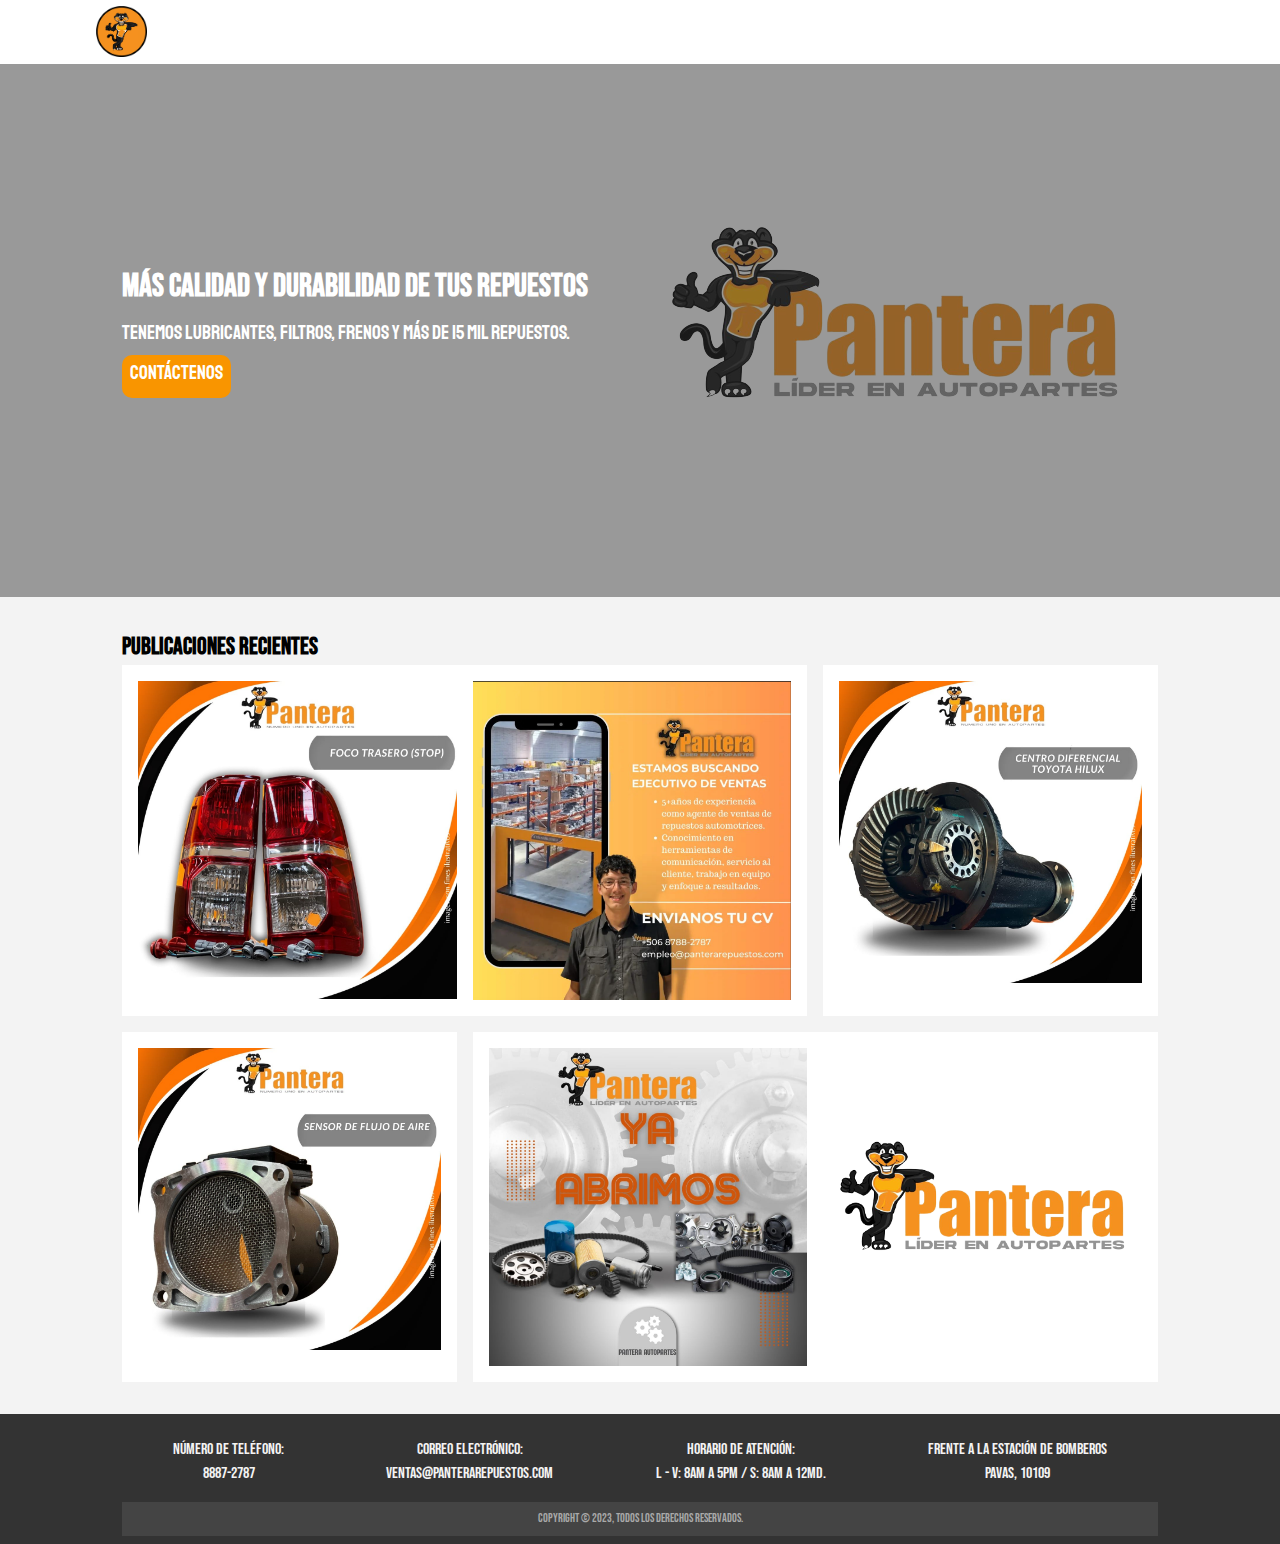
<file: index.html>
<!DOCTYPE html>
<html lang="en">

<head>
  <meta charset="UTF-8">
  <meta name="viewport" content="width=device-width, initial-scale=1.0">
  <meta http-equiv="X-UA-Compatible" content="ie=edge">
  <meta name="description" content="Pantera Autopartes"> <!--Google description-->
  <meta name="keywords" content="Autopartes, Repuestos"> <!--Search engines keywords-->
  <meta name="robots" content="NOINDEX, NOFOLLOW"> <!--Do not index page-->
  <link rel="stylesheet" href="https://use.fontawesome.com/releases/v5.6.3/css/all.css"
    integrity="sha384-UHRtZLI+pbxtHCWp1t77Bi1L4ZtiqrqD80Kn4Z8NTSRyMA2Fd33n5dQ8lWUE00s/" crossorigin="anonymous">
  <link href="https://fonts.googleapis.com/css?family=Lato|Staatliches" rel="stylesheet">
  <link rel="preconnect" href="https://fonts.googleapis.com">
  <link rel="preconnect" href="https://fonts.gstatic.com" crossorigin>
  <link href="https://fonts.googleapis.com/css2?family=Bebas+Neue&display=swap" rel="stylesheet">
  <link rel="stylesheet" href="css/style.css">
  <link rel="stylesheet" media="screen and (max-width: 768px)" href="css/mobile.css">
  <link rel="shortcut icon" type="image/x-icon" href="favicon.ico">
  <title>Pantera | Pantera Líder en Autopartes</title>
</head>

<!-- Navigation Bar -->

<body>
  <nav id="main-nav">
    <div class="container">
      <img src="img/logo.png" alt="NewsGrid" class="logo">
      <ul>
        <li><a href="https://www.facebook.com/profile.php?id=100088917506267" target="_blank"><i
              class="current fab fa-facebook fa-2x"></i></a></li>
        <li><a
            href="https://www.instagram.com/panteracostarica?fbclid=IwAR2JR-EYblPPj1C5O0MRNO3AdFoCDFfPPm6wCaYJJ8cepC24Ik_73H6igb0"
            target="_blank"><i class="current fab fa-instagram fa-2x"></i></a></li>
        <li><a
            href="https://l.facebook.com/l.php?u=https%3A%2F%2Fapi.whatsapp.com%2Fsend%3Fphone%3D%252B50688872787%26data%3DARBltpklEks7xa5VNvnT4LczqiilwOk7sV8G5XcA-6OgI300EVk8KwPn_JU6vPMDS5yiyGXkC4I2aeSpbDF_PxCurfLJWbNy1B0V2Kd-GumU-VJK-kmnOQEe7681sXEOOzcPYqha8vmJBJ9hJTfOPrE%26source%3DFB_Page%26app%3Dfacebook%26entry_point%3Dpage_cta%26fbclid%3DIwAR1JJq9ewMPFUBIlg_wxqG7IgFohJk1I_HOW2tfjh9Da4F4TdMkj6xccI0U&h=AT1SABRM4Y8enOgrJ83AgPQAAzaXHqUx0LjGxRtpDOZ3BOjdUcj1uct8bbKny9LCMdJgOgkbK5sf11ZZBcAlsRhD9Tis4T9aavwOO4cxUNMp-1d8FoBpkZwWER2FJtAOO6oIE0Hg"
            target="_blank"><i class="current fab fa-whatsapp fa-2x"></i></a></li>
        <li><a
            href="https://www.google.com/maps/dir//Pantera+Autopartes,+Estaci%C3%B3n+Bomberos,+Frente+a,+San+Jos%C3%A9+Province,+Pavas,+10109/@9.9394949,-84.2017903,12z/data=!3m1!4b1!4m9!4m8!1m1!4e2!1m5!1m1!1s0x8fa0fdcd86df7d47:0x9259811690ab34c!2m2!1d-84.1193884!2d9.939505?entry=ttu"
            target="_blank"><i class="fas fa-map-marker-alt fa-2x" aria-hidden="true"></i></a></li>
      </ul>
    </div>
  </nav>

  <!-- Showcase -->
  <header id="showcase">
    <div class="container">
      <div class="showcase-container">
        <div class="showcase-content">
          <h1>Más calidad y durabilidad de tus repuestos</h1>
          <p>Tenemos lubricantes, filtros, frenos y más de 15 mil repuestos.</p>
          <a href="https://l.facebook.com/l.php?u=https%3A%2F%2Fapi.whatsapp.com%2Fsend%3Fphone%3D%252B50688872787%26data%3DARBltpklEks7xa5VNvnT4LczqiilwOk7sV8G5XcA-6OgI300EVk8KwPn_JU6vPMDS5yiyGXkC4I2aeSpbDF_PxCurfLJWbNy1B0V2Kd-GumU-VJK-kmnOQEe7681sXEOOzcPYqha8vmJBJ9hJTfOPrE%26source%3DFB_Page%26app%3Dfacebook%26entry_point%3Dpage_cta%26fbclid%3DIwAR1JJq9ewMPFUBIlg_wxqG7IgFohJk1I_HOW2tfjh9Da4F4TdMkj6xccI0U&h=AT1SABRM4Y8enOgrJ83AgPQAAzaXHqUx0LjGxRtpDOZ3BOjdUcj1uct8bbKny9LCMdJgOgkbK5sf11ZZBcAlsRhD9Tis4T9aavwOO4cxUNMp-1d8FoBpkZwWER2FJtAOO6oIE0Hg"
            target="_blank" class="btn btn-whats btn-primary"><i class="fab fa-whatsapp fa-2x"></i> Contáctenos</a>
        </div>
      </div>
    </div>
  </header>

  <!-- Imagenes -->
  <section id="home-articles" class="py-2">
    <div class="container">
      <h2>PUBLICACIONES RECIENTES</h2>
      <div class="articles-container">
        <article class="card">
          <img src="img/foco.jpg" alt="">
          <img src="img/empleo.png" alt="">
        </article>
        <article class="card">
          <img src="img/diferencial.jpg" alt="">
        </article>
        <article class="card">
          <img src="img/sensor.jpg" alt="">
        </article>
        <article class="card">
          <img src="img/apertura.jpg" alt="">
          <img src="img/pantera1-removebg.png" alt="">
        </article>
      </div>
    </div>
  </section>

  <!-- Footer -->
  <footer id="main-footer" class="py-2">
    <div class="container footer-container">
      <div>
        <p class="footer-text">Número de teléfono: <br> 8887-2787</p>
      </div>
      <div>
        <p class="footer-text">Correo electrónico: <br>ventas@panterarepuestos.com</p>
      </div>
      <div>
        <p class="footer-text">Horario de atención: <br>L - V: 8am a 5pm / S: 8am a 12md.</p>
      </div>
      <div>
        <p class="footer-text">
          Frente a la Estación de Bomberos <br>Pavas, 10109 </p>
      </div>
      <div>
        <p>Copyright &copy; 2023, Todos los derechos reservados.
        </p>
      </div>
    </div>
  </footer>

</body>

</html>
</file>
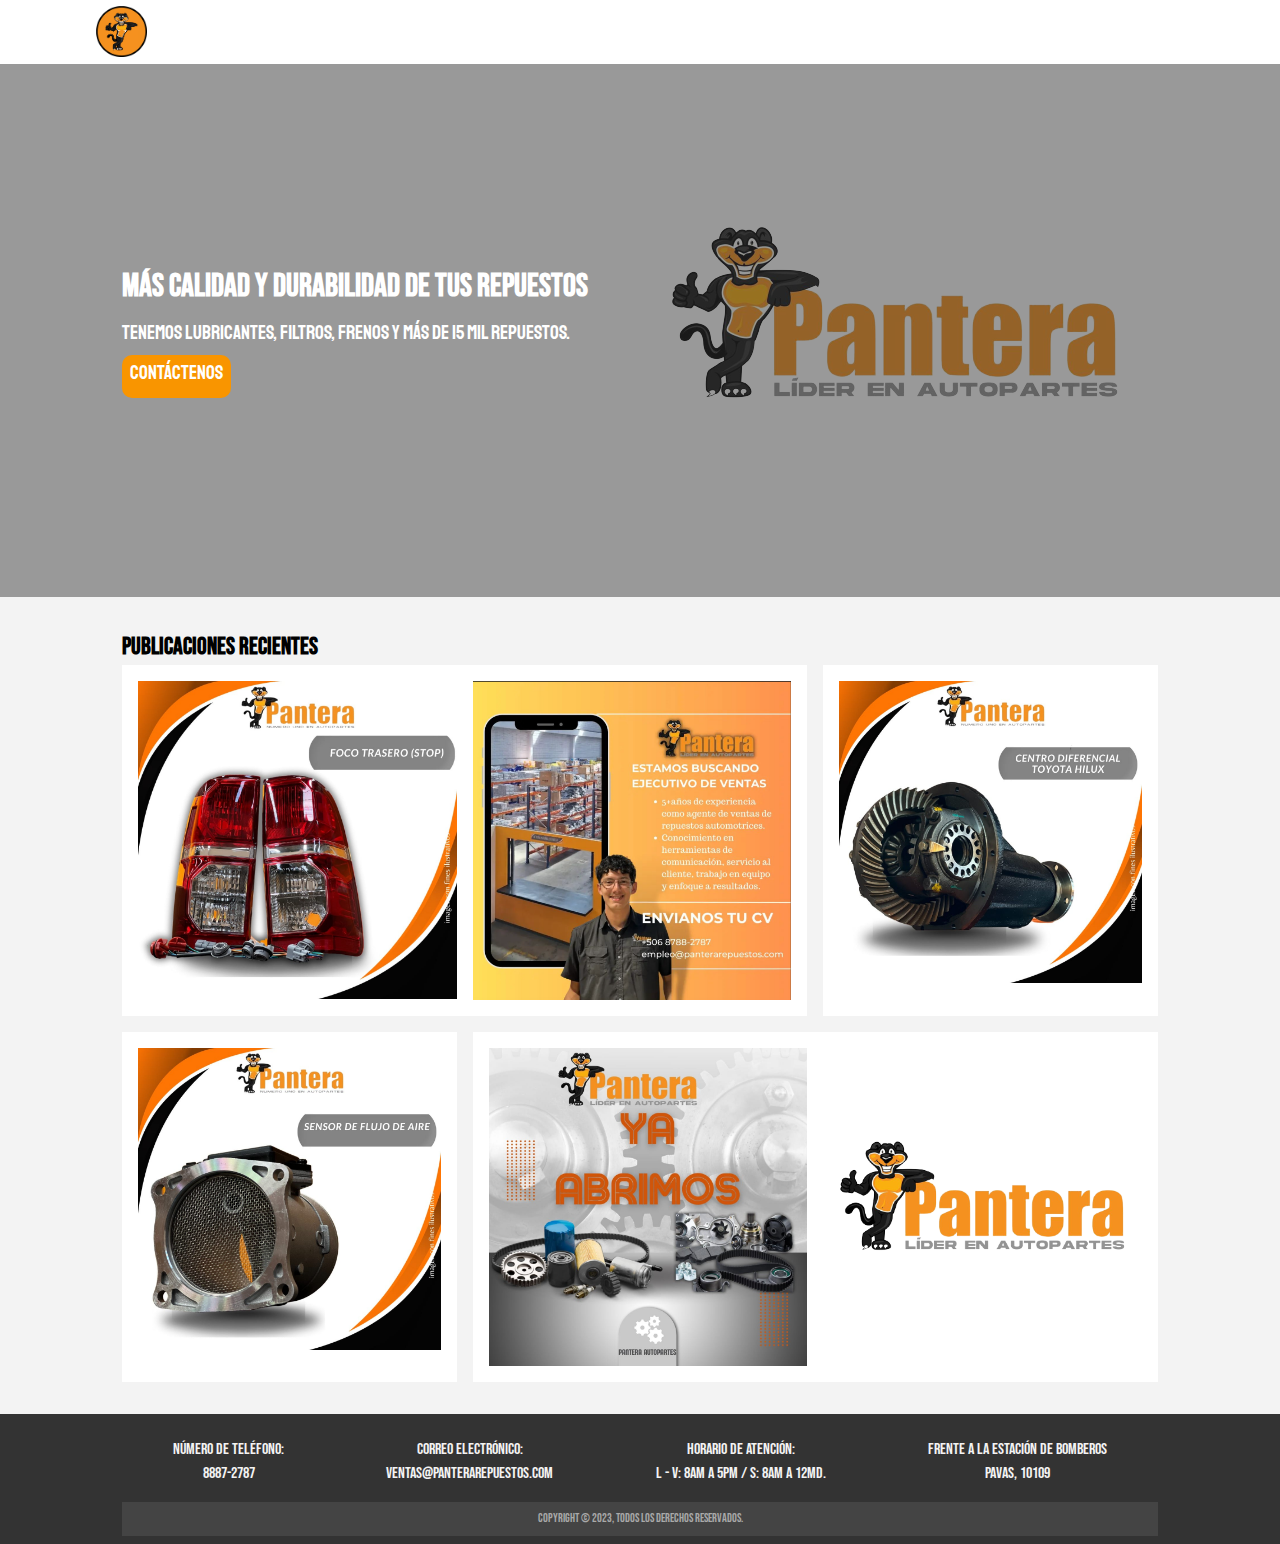
<file: main.html>
<!DOCTYPE html>
<html lang="en">

<head>
  <meta charset="UTF-8">
  <meta name="viewport" content="width=device-width, initial-scale=1.0">
  <meta http-equiv="X-UA-Compatible" content="ie=edge">
  <meta name="description" content="Pantera Autopartes"> <!--Google description-->
  <meta name="keywords" content="Autopartes, Repuestos"> <!--Search engines keywords-->
  <meta name="robots" content="NOINDEX, NOFOLLOW"> <!--Do not index page-->
  <link rel="stylesheet" href="https://use.fontawesome.com/releases/v5.6.3/css/all.css"
    integrity="sha384-UHRtZLI+pbxtHCWp1t77Bi1L4ZtiqrqD80Kn4Z8NTSRyMA2Fd33n5dQ8lWUE00s/" crossorigin="anonymous">
  <link href="https://fonts.googleapis.com/css?family=Lato|Staatliches" rel="stylesheet">
  <link rel="preconnect" href="https://fonts.googleapis.com">
  <link rel="preconnect" href="https://fonts.gstatic.com" crossorigin>
  <link href="https://fonts.googleapis.com/css2?family=Bebas+Neue&display=swap" rel="stylesheet">
  <link rel="stylesheet" href="css/style.css">
  <link rel="stylesheet" media="screen and (max-width: 768px)" href="css/mobile.css">
  <link rel="shortcut icon" type="image/x-icon" href="favicon.ico">
  <title>Pantera | Pantera Líder en Autopartes</title>
</head>

<!-- Navigation Bar -->

<body>
  <nav id="main-nav">
    <div class="container">
      <img src="img/logo.png" alt="NewsGrid" class="logo">
      <ul>
        <li><a href="https://www.facebook.com/profile.php?id=100088917506267" target="_blank"><i
              class="current fab fa-facebook fa-2x"></i></a></li>
        <li><a
            href="https://www.instagram.com/panteracostarica?fbclid=IwAR2JR-EYblPPj1C5O0MRNO3AdFoCDFfPPm6wCaYJJ8cepC24Ik_73H6igb0"
            target="_blank"><i class="current fab fa-instagram fa-2x"></i></a></li>
        <li><a
            href="https://l.facebook.com/l.php?u=https%3A%2F%2Fapi.whatsapp.com%2Fsend%3Fphone%3D%252B50688872787%26data%3DARBltpklEks7xa5VNvnT4LczqiilwOk7sV8G5XcA-6OgI300EVk8KwPn_JU6vPMDS5yiyGXkC4I2aeSpbDF_PxCurfLJWbNy1B0V2Kd-GumU-VJK-kmnOQEe7681sXEOOzcPYqha8vmJBJ9hJTfOPrE%26source%3DFB_Page%26app%3Dfacebook%26entry_point%3Dpage_cta%26fbclid%3DIwAR1JJq9ewMPFUBIlg_wxqG7IgFohJk1I_HOW2tfjh9Da4F4TdMkj6xccI0U&h=AT1SABRM4Y8enOgrJ83AgPQAAzaXHqUx0LjGxRtpDOZ3BOjdUcj1uct8bbKny9LCMdJgOgkbK5sf11ZZBcAlsRhD9Tis4T9aavwOO4cxUNMp-1d8FoBpkZwWER2FJtAOO6oIE0Hg"
            target="_blank"><i class="current fab fa-whatsapp fa-2x"></i></a></li>
        <li><a
            href="https://www.google.com/maps/dir//Pantera+Autopartes,+Estaci%C3%B3n+Bomberos,+Frente+a,+San+Jos%C3%A9+Province,+Pavas,+10109/@9.9394949,-84.2017903,12z/data=!3m1!4b1!4m9!4m8!1m1!4e2!1m5!1m1!1s0x8fa0fdcd86df7d47:0x9259811690ab34c!2m2!1d-84.1193884!2d9.939505?entry=ttu"
            target="_blank"><i class="fas fa-map-marker-alt fa-2x" aria-hidden="true"></i></a></li>
      </ul>
    </div>
  </nav>

  <!-- Showcase -->
  <header id="showcase">
    <div class="container">
      <div class="showcase-container">
        <div class="showcase-content">
          <h1>Más calidad y durabilidad de tus repuestos</h1>
          <p>Tenemos lubricantes, filtros, frenos y más de 15 mil repuestos.</p>
          <a href="https://l.facebook.com/l.php?u=https%3A%2F%2Fapi.whatsapp.com%2Fsend%3Fphone%3D%252B50688872787%26data%3DARBltpklEks7xa5VNvnT4LczqiilwOk7sV8G5XcA-6OgI300EVk8KwPn_JU6vPMDS5yiyGXkC4I2aeSpbDF_PxCurfLJWbNy1B0V2Kd-GumU-VJK-kmnOQEe7681sXEOOzcPYqha8vmJBJ9hJTfOPrE%26source%3DFB_Page%26app%3Dfacebook%26entry_point%3Dpage_cta%26fbclid%3DIwAR1JJq9ewMPFUBIlg_wxqG7IgFohJk1I_HOW2tfjh9Da4F4TdMkj6xccI0U&h=AT1SABRM4Y8enOgrJ83AgPQAAzaXHqUx0LjGxRtpDOZ3BOjdUcj1uct8bbKny9LCMdJgOgkbK5sf11ZZBcAlsRhD9Tis4T9aavwOO4cxUNMp-1d8FoBpkZwWER2FJtAOO6oIE0Hg"
            target="_blank" class="btn btn-whats btn-primary"><i class="fab fa-whatsapp fa-2x"></i> Contáctenos</a>
        </div>
      </div>
    </div>
  </header>

  <!-- Imagenes -->
  <section id="home-articles" class="py-2">
    <div class="container">
      <h2>PUBLICACIONES RECIENTES</h2>
      <div class="articles-container">
        <article class="card">
          <img src="img/foco.jpg" alt="">
          <img src="img/empleo.png" alt="">
        </article>
        <article class="card">
          <img src="img/diferencial.jpg" alt="">
        </article>
        <article class="card">
          <img src="img/sensor.jpg" alt="">
        </article>
        <article class="card">
          <img src="img/apertura.jpg" alt="">
          <img src="img/pantera1-removebg.png" alt="">
        </article>
      </div>
    </div>
  </section>

  <!-- Footer -->
  <footer id="main-footer" class="py-2">
    <div class="container footer-container">
      <div>
        <p class="footer-text">Número de teléfono: <br> 8887-2787</p>
      </div>
      <div>
        <p class="footer-text">Correo electrónico: <br>ventas@panterarepuestos.com</p>
      </div>
      <div>
        <p class="footer-text">Horario de atención: <br>L - V: 8am a 5pm / S: 8am a 12md.</p>
      </div>
      <div>
        <p class="footer-text">
          Frente a la Estación de Bomberos <br>Pavas, 10109 </p>
      </div>
      <div>
        <p>Copyright &copy; 2023, Todos los derechos reservados.
        </p>
      </div>
    </div>
  </footer>

</body>

</html>
</file>
<file: css/style.css>
:root {
  --primary-color: #f99500;
  --secondary-color: #444;
  --light-color: #f3f3f3;
  --dark-color: #333;
  --max-width: 1100px;
}

* {
  margin: 0;
  padding: 0;
  box-sizing: border-box;
}

body {
  font-family: 'Bebas Neue', sans-serif;
  line-height: 1.5;
  background: #333;
}

a {
  color: #333;
  text-decoration: none;
}

ul {
  list-style: none;
}

p {
  margin: .5rem 0;
}

img {
  width: 100%;
}

h1,
h2,
h3,
h4,
h5,
h6 {
  font-family: 'Bebas Neue', bold;
}

/* Utility */
.container {
  max-width: var(--max-width);
  margin: auto;
  padding: 0 2rem;
  overflow: hidden;
}

.category {
  display: inline-block;
  color: #fff;
  font-size: 0.6rem;
  text-transform: uppercase;
  padding: 0.5rem 0.6rem;
  border-radius: 15px;
  margin-bottom: 0.5rem;
}

.btn {
  display: inline-block;
  border: none;
  background: var(--dark-color);
  color: #fff;
  padding: 0.5rem 1.5rem;
}

.btn-light {
  background: var(--light-color)
}

.btn-primary {
  background: var(--primary-color)
}

.btn-secondary {
  background: var(--secondary-color)
}

.btn-block {
  display: block;
  width: 100%;
  text-align: center;
}

.btn:hover {
  background: var(--secondary-color);
}

.btn-whats {
  display: inline-block;
  font-family: 'Staatliches', bold;
  color: #fff;
  font-size: 1.2rem;
  padding: 0.2rem 0.5rem 0.2rem 0.5rem;
  border-radius: 10px;
  margin-bottom: 0.5rem;
}

.btn-whats i {
  vertical-align: -7px;
}

.card {
  background: #fff;
  padding: 1rem;
}

.bg-dark {
  background: var(--dark-color);
  color: #fff;
}

.bg-primary {
  background: var(--primary-color);
  color: #fff;
}

.bg-secondary {
  background: var(--secondary-color);
  color: #fff;
}


.bg-dark h1,
.bg-dark h2,
.bg-dark h3,
.bg-dark a,
.bg-primary h1,
.bg-primary h2,
.bg-primary h3,
.bg-primary a,
.bg-secondary h1,
.bg-secondary h2,
.bg-secondary h3,
.bg-secondary a {
  color: #fff;
}

.py-1 {
  padding: 1.5rem 0
}

.py-2 {
  padding: 2rem 0;
  background-color: var(--light-color);
}


.py-3 {
  padding: 3rem 0
}

.p-1 {
  padding: 1.5rem
}

.p-2 {
  padding: 2rem
}

.p-3 {
  padding: 3rem
}

.l-heading {
  font-size: 3rem;
}

.list li {
  padding: .5rem 0;
  border-bottom: #555 dotted 1px;
  width: 90%;
}

.list li a:hover {
  color: var(--primary-color) !important;
}

/* Inner page grid container */
.page-container {
  display: grid;
  grid-template-columns: 5fr 2fr;
  margin: 2rem 0;
  grid-gap: 1.5rem;
}

.page-container>*:first-child {
  grid-row: 1 / span 3;
}

/* Navigation */
#main-nav {
  background: #fff;
  position: sticky;
  top: 0;
  z-index: 2;
}

#main-nav .container {
  display: grid;
  grid-template-columns: 6fr 3fr 0fr;
  padding: 0.4rem;
  align-items: center;
}

#main-nav .logo {
  width: 7%;
  height: 100%;
}

#main-nav ul {
  justify-self: end;
  display: flex;
  opacity: 0.7;
}

#main-nav ul li a {
  padding: 0.75rem;
}

#main-nav ul li a.current {
  background: var(--primary-color);
  color: #fff;
}

#main-nav ul li a:hover {
  background: var(--ligth-color);
  color: var(--primary-color);
}

#main-nav .social {
  justify-self: center;
}

#main-nav .social i {
  color: #777;
  margin-right: .5rem;
}

/* Showcase */
#showcase {
  color: #fff;
  background: #333;
  padding: 4rem;
  position: relative;
}

#showcase:before {
  content: '';
  background: url('../img/pantera1-removebg.png') no-repeat right;
  background-color: #fff;
  background-position-x: 82.7%;
  position: absolute;
  top: 0;
  left: 0;
  width: 100%;
  height: 100%;
  opacity: 0.5;
}

#showcase .showcase-container {
  display: grid;
  grid-template-columns: repeat(2, 1fr);
  justify-content: center;
  align-items: center;
  height: 45vh;
}

#showcase .showcase-content {
  z-index: 1;
}

#showcase .showcase-content h1 {
  margin-top: 0.5rem;
}

#showcase .showcase-content p {
  font-family: 'Staatliches', cursive;
  font-size: 1.20rem;
}

/* Imagenes */
#home-articles .articles-container {
  display: grid;
  grid-template-columns: repeat(3, 1fr);
  grid-gap: 1rem;
}

#home-articles .articles-container>*:first-child,
#home-articles .articles-container>*:last-child {
  display: grid;
  grid-template-columns: repeat(2, 1fr);
  grid-gap: 1rem;
  align-items: center;
  grid-column: 1 / span 2;
}

#home-articles .articles-container>*:last-child {
  grid-column: 2 / span 2;
}

#article .meta {
  display: flex;
  justify-content: space-between;
  align-items: center;
  background: #eee;
  padding: 0.5rem;
}

#article .meta .category {
  margin-top: 0.4rem;
}

/* Footer */
#main-footer {
  background: var(--dark-color);
  color: #fff;
  grid-column: 1 / span 3;
  padding: .5rem 0rem .5rem 0rem;
}

.footer-text {
  background: var(--dark-color);
  color: var(--light-color);
  grid-column: 1 / span 3;
  margin: 1rem 1rem 1rem 1rem;
  text-align: center;
}

#main-footer .footer-container {
  display: grid;
}

#main-footer .footer-container>*:last-child {
  background: #444;
  grid-column: 1 / span 4;
  text-align: center;
  font-size: 0.75rem;
  color: darkgrey;
}
</file>
<file: css/mobile.css>
/* Navigation */
#main-nav .social {
  display: none;
}

#main-nav .container {
  grid-template-columns: 1fr;
  grid-gap: 1.2rem;
}

#main-nav ul,
#main-nav .logo {
  justify-self: center;
}

#main-nav ul li a {
  padding: 0.50rem;
}

#home-articles .articles-container {
  grid-template-columns: repeat(2, 1fr);
}

#home-articles .articles-container>*:first-child,
#home-articles .articles-container>*:last-child {
  grid-template-columns: 1fr;
  grid-column: 1;
}

@media(max-width: 600px) {

  body {
    text-align: center;
  }

  /* Stack Grid Items */
  #showcase .showcase-container,
  #home-articles .articles-container,
  #main-footer .footer-container {
    grid-template-columns: 1fr;
  }

  #main-footer .footer-container>*:last-child {
    grid-column: 1;
  }

  #main-footer .footer-container>*:first-child,
  #main-footer .footer-container>*:nth-child(2) {
    border-bottom: #444 dotted 1px;
    padding-bottom: 1rem;
  }

  .page-container {
    grid-template-columns: 1fr;
    text-align: center;
  }

  .page-container>*:first-child {
    grid-row: 1;
  }

  .l-heading {
    font-size: 2rem;
  }
}
</file>
